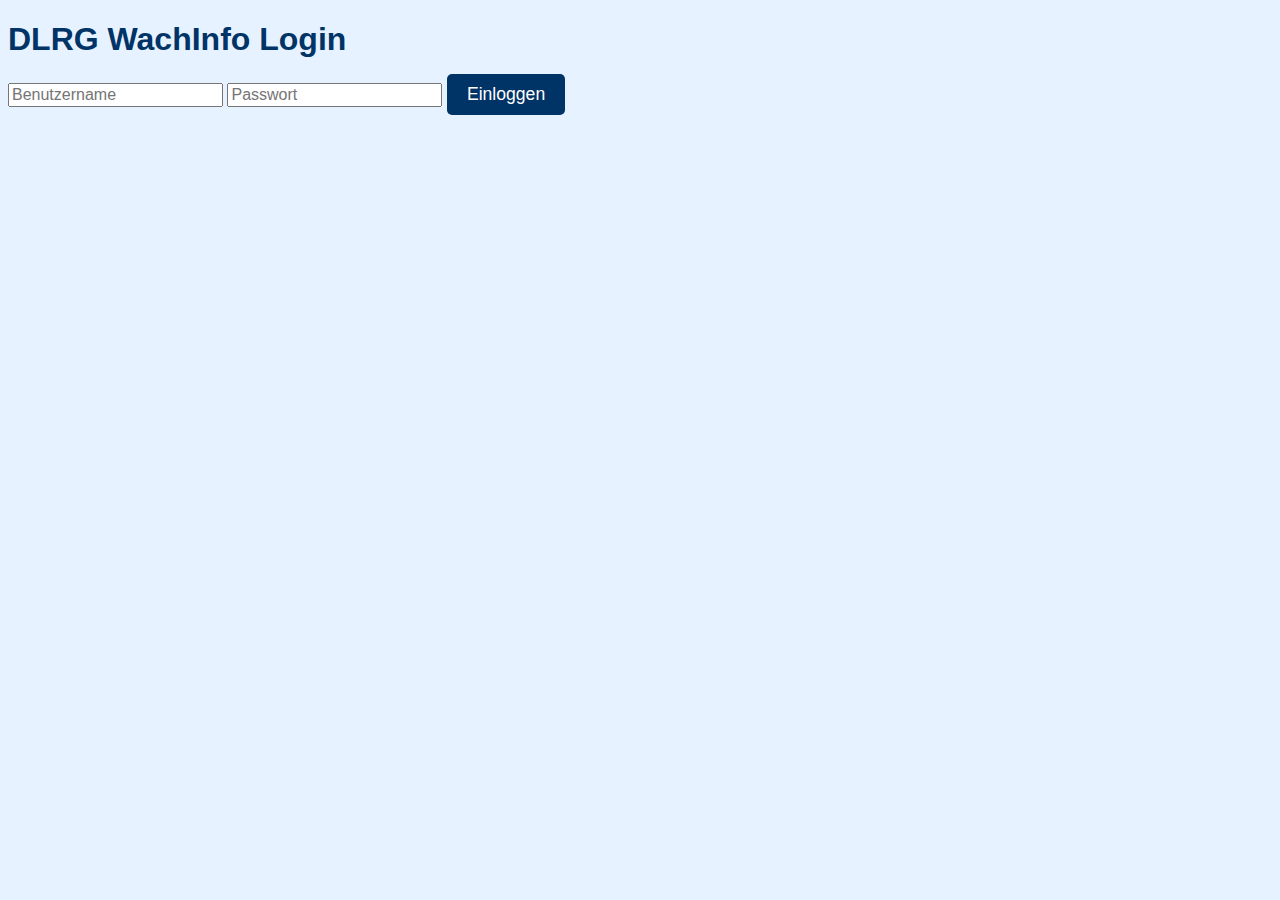
<file: index.html>
<!DOCTYPE html>
<html lang="de">
<head>
  <meta charset="UTF-8" />
  <title>DLRG WachInfo - Login</title>
  <link rel="stylesheet" href="style.css" />
</head>
<body>
  <h1>DLRG WachInfo Login</h1>
  <form id="loginForm">
    <input type="text" id="username" placeholder="Benutzername" required />
    <input type="password" id="password" placeholder="Passwort" required />
    <button type="submit">Einloggen</button>
  </form>
  <script src="script.js"></script>
</body>
</html>
</file>
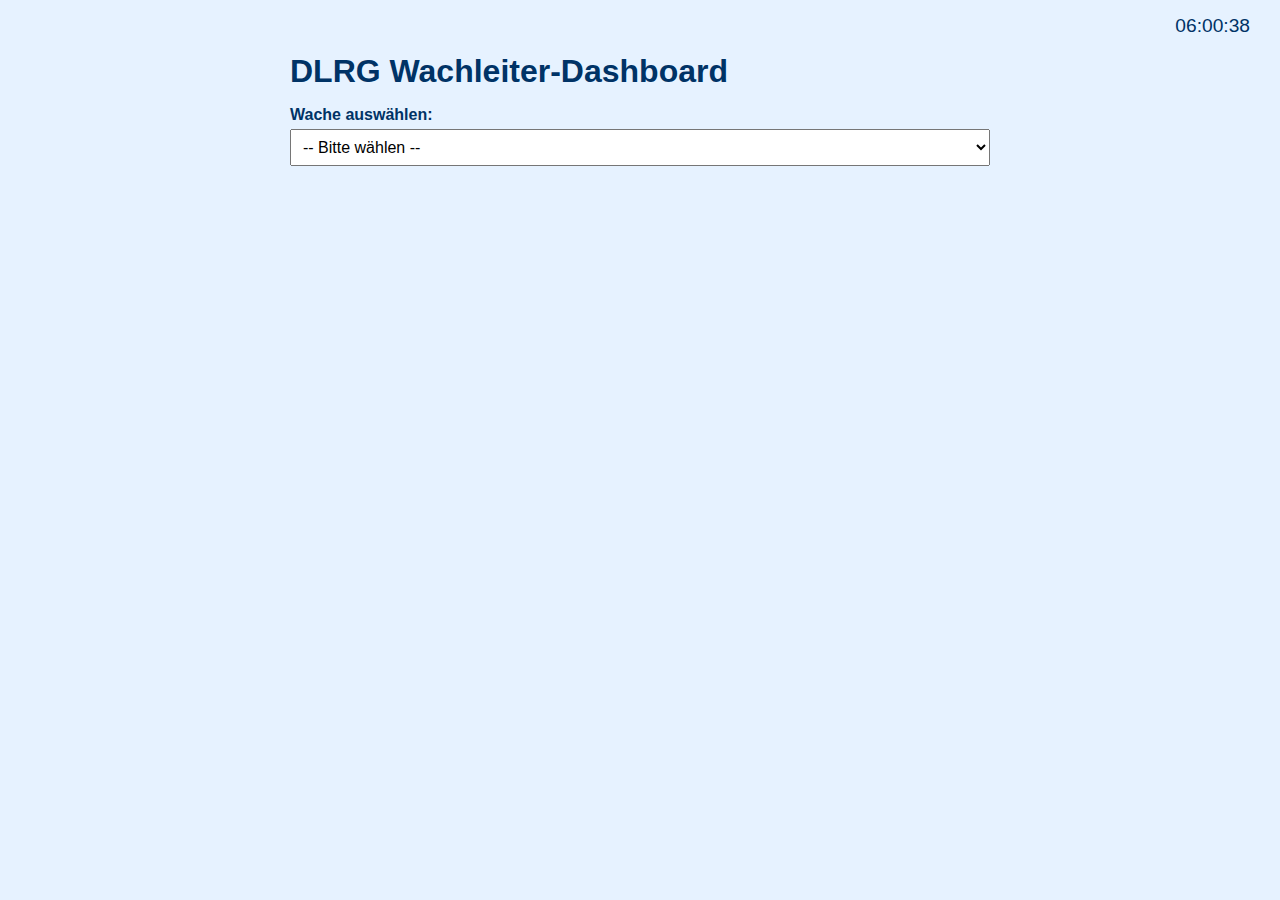
<file: dashboard.html>
<!DOCTYPE html>
<html lang="de">
<head>
  <meta charset="UTF-8" />
  <title>Wachleiter-Dashboard</title>
  <link rel="stylesheet" href="style.css" />
  <style>
    #clock {
      position: fixed;
      top: 10px;
      right: 20px;
      font-size: 1.2rem;
      color: #003366;
      background: #e6f2ff;
      padding: 5px 10px;
      border-radius: 5px;
      z-index: 1000;
    }
    body {
      padding: 2rem;
      max-width: 700px;
      margin: auto;
      font-family: sans-serif;
      background-color: #e6f2ff;
      color: #003366;
    }
    h1 {
      margin-bottom: 1rem;
    }
    label {
      font-weight: bold;
      margin-top: 1rem;
      display: block;
    }
    select, input[type="number"], textarea {
      width: 100%;
      padding: 0.5rem;
      font-size: 1rem;
      margin-top: 0.3rem;
    }
    .turm {
      border: 1px solid #ccc;
      padding: 10px;
      margin-top: 10px;
      border-radius: 8px;
      background: white;
    }
    .flaggen img {
      width: 40px;
      margin-right: 10px;
      cursor: pointer;
      border: 2px solid transparent;
      vertical-align: middle;
    }
    .flaggen img.selected {
      border-color: green;
      border-radius: 5px;
    }
    button {
      margin-top: 1.5rem;
      padding: 0.7rem 1.5rem;
      font-size: 1.1rem;
      background-color: #003366;
      color: white;
      border: none;
      border-radius: 6px;
      cursor: pointer;
    }
    .reset-button {
      background-color: #990000;
      margin-left: 10px;
    }
    .hinweise {
      margin-top: 0.5rem;
    }
    .zoning-container {
      margin-top: 0.5rem;
    }
  </style>
</head>
<body>
  <div id="clock"></div>

  <h1>DLRG Wachleiter-Dashboard</h1>

  <label for="wacheSelect">Wache auswählen:</label>
  <select id="wacheSelect">
    <option value="">-- Bitte wählen --</option>
  </select>

  <form id="statusForm" style="display:none;">
    <div id="tuermeContainer"></div>

    <label for="temperatur">Wassertemperatur (°C):</label>
    <input type="number" id="temperatur" min="0" max="40" required />

    <label for="bemerkung">Bemerkung zur Wache:</label>
    <textarea id="bemerkung" rows="3"></textarea>

    <button type="submit">Speichern</button>
  </form>

  <div id="feedback"></div>

  <script>
    function updateClock() {
      const now = new Date();
      document.getElementById("clock").textContent = now.toLocaleTimeString("de-DE");
    }
    setInterval(updateClock, 1000);
    updateClock();

    let stations = [];
    const wacheSelect = document.getElementById("wacheSelect");
    const tuermeContainer = document.getElementById("tuermeContainer");
    const statusForm = document.getElementById("statusForm");
    const temperaturInput = document.getElementById("temperatur");
    const bemerkungInput = document.getElementById("bemerkung");
    const feedbackDiv = document.getElementById("feedback");

    const flagImages = [
      {id:"DLRG", src:"img/dlrg.png", alt:"DLRG Flagge", required:true},
      {id:"Gelb", src:"img/gelb.png", alt:"Gelbe Flagge"},
      {id:"Rot", src:"img/rot.png", alt:"Rote Flagge"},
      {id:"Windsack", src:"img/windsack.png", alt:"Windsack"}
    ];

    fetch('data/stations.json')
      .then(response => response.json())
      .then(data => {
        stations = data;
        for (const wache of stations) {
          const option = document.createElement("option");
          option.value = wache.id;
          option.textContent = wache.name;
          wacheSelect.appendChild(option);
        }
      });

    function createFlagSelector(turmId) {
      const container = document.createElement("div");
      container.className = "flaggen";

      flagImages.forEach(flag => {
        if(flag.required) return;

        const img = document.createElement("img");
        img.src = flag.src;
        img.alt = flag.alt;
        img.dataset.flag = flag.id;
        img.style.userSelect = "none";

        img.addEventListener("click", () => {
          const siblings = container.querySelectorAll("img");
          siblings.forEach(sib => sib.classList.remove("selected"));
          img.classList.add("selected");
        });

        container.appendChild(img);
      });

      return container;
    }

    function renderTuerme(tuerme) {
      tuermeContainer.innerHTML = "";
      tuerme.forEach(turm => {
        const div = document.createElement("div");
        div.className = "turm";

        const labelBesetzt = document.createElement("label");
        const checkboxBesetzt = document.createElement("input");
        checkboxBesetzt.type = "checkbox";
        checkboxBesetzt.id = turm.id + "_besetzt";
        checkboxBesetzt.dataset.turmId = turm.id;

        labelBesetzt.appendChild(checkboxBesetzt);
        labelBesetzt.appendChild(document.createTextNode(" " + turm.name + " besetzt"));
        div.appendChild(labelBesetzt);

        const flagSelector = createFlagSelector(turm.id);
        div.appendChild(flagSelector);

        const hinweise = document.createElement("div");
        hinweise.className = "hinweise";
        hinweise.innerHTML = `
          <label><input type="checkbox" id="${turm.id}_raucher"> Raucherstrand</label>
          <label><input type="checkbox" id="${turm.id}_hund"> Hundestrand</label>
          <label><input type="checkbox" id="${turm.id}_kinder"> Für Kinder geeignet</label>
          <label>Bemerkung zum Turm:<textarea id="${turm.id}_bemerkung" rows="2"></textarea></label>
          <label>Zoning-Bereich (50-200m):<input type="number" min="50" max="200" id="${turm.id}_zoning" /></label>
        `;
        div.appendChild(hinweise);

        const resetBtn = document.createElement("button");
        resetBtn.textContent = "Reset";
        resetBtn.type = "button";
        resetBtn.className = "reset-button";
        resetBtn.addEventListener("click", () => {
          checkboxBesetzt.checked = false;
          flagSelector.querySelectorAll("img").forEach(img => img.classList.remove("selected"));
          hinweise.querySelectorAll("input[type='checkbox']").forEach(cb => cb.checked = false);
          hinweise.querySelector(`textarea`).value = "";
          hinweise.querySelector(`input[type='number']`).value = "";
        });
        div.appendChild(resetBtn);

        tuermeContainer.appendChild(div);
      });
    }

    wacheSelect.addEventListener("change", () => {
      feedbackDiv.textContent = "";
      if(!wacheSelect.value) {
        statusForm.style.display = "none";
        tuermeContainer.innerHTML = "";
        temperaturInput.value = "";
        bemerkungInput.value = "";
        return;
      }

      const wache = stations.find(s => s.id === wacheSelect.value);
      if(!wache) return;

      renderTuerme(wache.tuerme);
      statusForm.style.display = "block";

      const savedData = localStorage.getItem("wachstatus_" + wache.id);
      if(savedData) {
        const obj = JSON.parse(savedData);
        temperaturInput.value = obj.temperatur || "";
        bemerkungInput.value = obj.bemerkung || "";

        wache.tuerme.forEach(turm => {
          const checkbox = document.getElementById(turm.id + "_besetzt");
          const div = checkbox.parentElement.parentElement;
          const flagImgs = div.querySelectorAll(".flaggen img");
          checkbox.checked = obj.tuerme?.[turm.id]?.besetzt || false;

          flagImgs.forEach(img => {
            const flagId = img.dataset.flag;
            const selected = obj.tuerme?.[turm.id]?.flags?.includes(flagId);
            if(selected) img.classList.add("selected");
            else img.classList.remove("selected");
          });

          div.querySelector(`#${turm.id}_raucher`).checked = obj.tuerme?.[turm.id]?.raucher || false;
          div.querySelector(`#${turm.id}_hund`).checked = obj.tuerme?.[turm.id]?.hund || false;
          div.querySelector(`#${turm.id}_kinder`).checked = obj.tuerme?.[turm.id]?.kinder || false;
          div.querySelector(`#${turm.id}_bemerkung`).value = obj.tuerme?.[turm.id]?.bemerkung || "";
          div.querySelector(`#${turm.id}_zoning`).value = obj.tuerme?.[turm.id]?.zoning || "";
        });
      }
    });

    statusForm.addEventListener("submit", e => {
      e.preventDefault();

      const wacheId = wacheSelect.value;
      if(!wacheId) {
        alert("Bitte eine Wache auswählen!");
        return;
      }

      const wache = stations.find(s => s.id === wacheId);
      if(!wache) return;

      const turmData = {};
      wache.tuerme.forEach(turm => {
        const checkbox = document.getElementById(turm.id + "_besetzt");
        const div = checkbox.parentElement.parentElement;
        const flags = [];
        const selectedFlag = div.querySelector(".flaggen img.selected");
        if(checkbox.checked && !selectedFlag) flags.push("DLRG");
        if(selectedFlag) flags.push(selectedFlag.dataset.flag);

        turmData[turm.id] = {
          besetzt: checkbox.checked,
          flags: flags,
          raucher: div.querySelector(`#${turm.id}_raucher`).checked,
          hund: div.querySelector(`#${turm.id}_hund`).checked,
          kinder: div.querySelector(`#${turm.id}_kinder`).checked,
          bemerkung: div.querySelector(`#${turm.id}_bemerkung`).value,
          zoning: div.querySelector(`#${turm.id}_zoning`).value
        };
      });

      const daten = {
        tuerme: turmData,
        temperatur: temperaturInput.value,
        bemerkung: bemerkungInput.value,
        zeit: new Date().toISOString()
      };

      localStorage.setItem("wachstatus_" + wacheId, JSON.stringify(daten));
      feedbackDiv.textContent = "Daten gespeichert!";
    });
  </script>
</body>
</html>
</file>
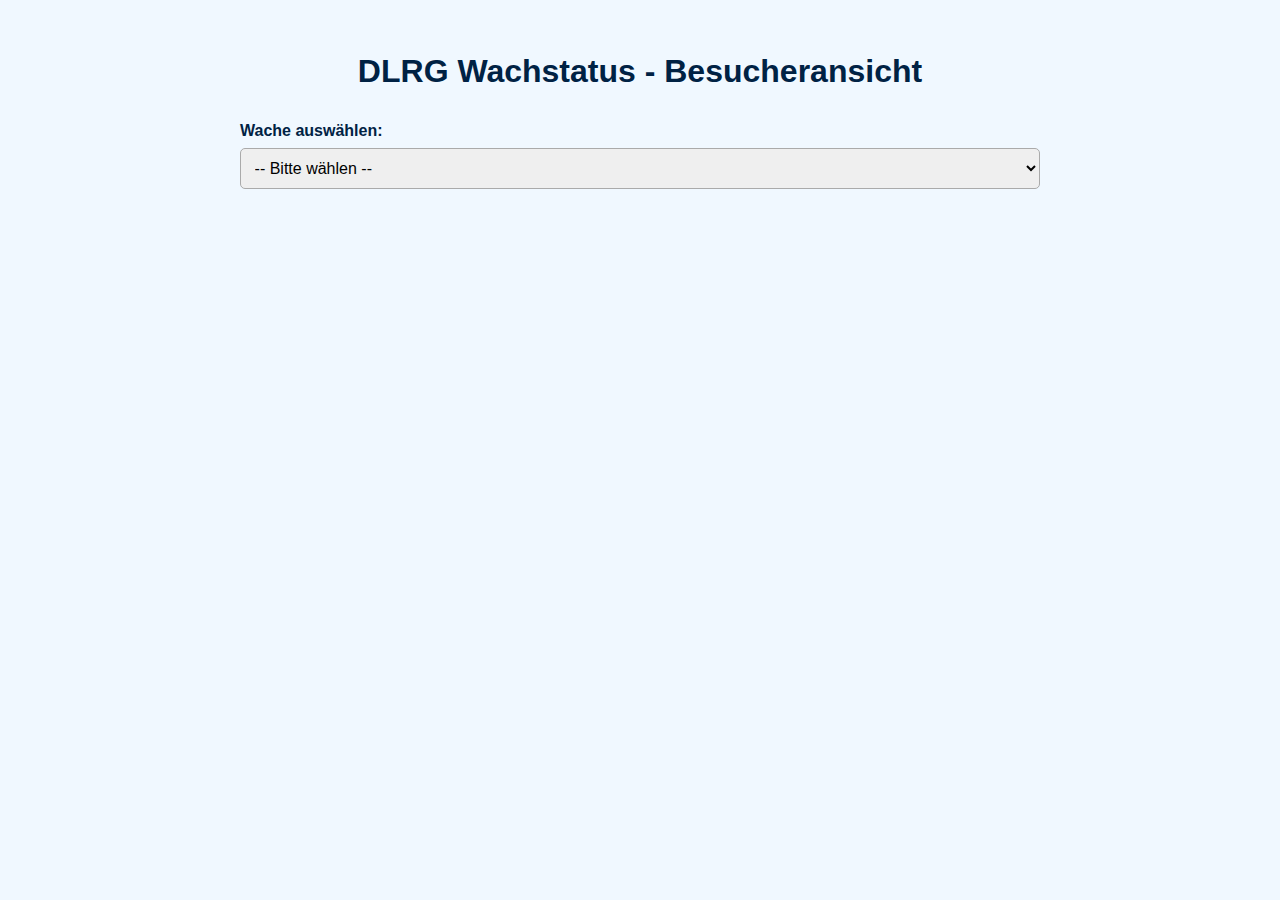
<file: public/urlauber.html>
<!DOCTYPE html>
<html lang="de">
<head>
  <meta charset="UTF-8" />
  <title>DLRG Wachstatus - Besucheransicht</title>
  <link rel="stylesheet" href="../style.css" />
  <style>
    body {
      font-family: "Segoe UI", Tahoma, Geneva, Verdana, sans-serif;
      max-width: 800px;
      margin: auto;
      background-color: #f0f8ff;
      color: #002244;
      padding: 2rem;
    }

    h1 {
      text-align: center;
      margin-bottom: 2rem;
    }

    label {
      font-weight: bold;
      display: block;
      margin-bottom: 0.5rem;
    }

    select {
      width: 100%;
      padding: 0.6rem;
      font-size: 1rem;
      margin-bottom: 2rem;
      border-radius: 5px;
      border: 1px solid #aaa;
    }

    .turm {
      background: white;
      border-radius: 12px;
      padding: 15px;
      margin-bottom: 1.5rem;
      border-left: 6px solid #0077cc;
      box-shadow: 0 2px 5px rgba(0,0,0,0.1);
    }

    .turm h3 {
      margin-top: 0;
    }

    .flaggen {
      margin-top: 10px;
      text-align: center;
    }

    .flaggen img {
      width: 60px;
      margin: 5px;
      vertical-align: middle;
    }

    .status-besetzt {
      background-color: #4CAF50;
      color: white;
      padding: 4px 10px;
      border-radius: 10px;
      font-size: 0.95rem;
      display: inline-block;
    }

    .status-nicht-besetzt {
      background-color: #f44336;
      color: white;
      padding: 4px 10px;
      border-radius: 10px;
      font-size: 0.95rem;
      display: inline-block;
    }

    #statusAnzeige p {
      font-size: 1.1rem;
      margin: 0.5rem 0;
    }
  </style>
</head>
<body>
  <h1>DLRG Wachstatus - Besucheransicht</h1>

  <label for="wacheSelect">Wache auswählen:</label>
  <select id="wacheSelect">
    <option value="">-- Bitte wählen --</option>
  </select>

  <div id="statusAnzeige"></div>

  <script>
    let stations = [];
    const wacheSelect = document.getElementById("wacheSelect");
    const statusAnzeige = document.getElementById("statusAnzeige");

    fetch('../data/stations.json')
      .then(res => res.json())
      .then(data => {
        stations = data;
        for (const wache of stations) {
          const option = document.createElement("option");
          option.value = wache.id;
          option.textContent = wache.name;
          wacheSelect.appendChild(option);
        }
      });

    wacheSelect.addEventListener("change", () => {
      statusAnzeige.innerHTML = "";
      if (!wacheSelect.value) return;

      const wacheId = wacheSelect.value;
      const wache = stations.find(s => s.id === wacheId);
      if (!wache) return;

      const savedDataStr = localStorage.getItem("wachstatus_" + wacheId);
      if (!savedDataStr) {
        statusAnzeige.textContent = "Keine aktuellen Daten vorhanden.";
        return;
      }
      const savedData = JSON.parse(savedDataStr);

      const tempP = document.createElement("p");
      tempP.textContent = `🌊 Wassertemperatur: ${savedData.temperatur} °C`;
      statusAnzeige.appendChild(tempP);

      if(savedData.bemerkung) {
        const bemP = document.createElement("p");
        bemP.textContent = `📝 Bemerkung: ${savedData.bemerkung}`;
        statusAnzeige.appendChild(bemP);
      }

      wache.tuerme.forEach(turm => {
        const div = document.createElement("div");
        div.className = "turm";

        const turmStatus = savedData.tuerme?.[turm.id];
        const statusText = turmStatus?.besetzt ? 
          '<span class="status-besetzt">Besetzt</span>' : 
          '<span class="status-nicht-besetzt">Nicht besetzt</span>';

        const titel = document.createElement("h3");
        titel.textContent = turm.name;
        div.appendChild(titel);

        const statusSpan = document.createElement("div");
        statusSpan.innerHTML = "Status: " + statusText;
        div.appendChild(statusSpan);

 if (turmStatus?.besetzt) {
  const flagsDiv = document.createElement("div");
  flagsDiv.className = "flaggen";

  let anzeigeFlagge = "DLRG"; // Standard, wenn keine andere

  if (turmStatus.flags && turmStatus.flags.length > 0) {
    const andere = turmStatus.flags.find(f => f !== "DLRG");
    if (andere) {
      anzeigeFlagge = andere;
    }
  }

  const img = document.createElement("img");
  img.alt = anzeigeFlagge + " Flagge";
  switch(anzeigeFlagge) {
    case "DLRG":
      img.src = "../img/dlrg.png";
      break;
    case "Gelb":
      img.src = "../img/gelb.png";
      break;
    case "Rot":
      img.src = "../img/rot.png";
      break;
    case "Windsack":
      img.src = "../img/windsack.png";
      break;
    default:
      img.src = "";
  }

  flagsDiv.appendChild(img);
  div.appendChild(flagsDiv);

  // Zusatzinformationen
  const zusatzInfo = document.createElement("div");
  zusatzInfo.style.marginTop = "10px";

  if (turmStatus.raucher) {
    const raucherP = document.createElement("p");
    raucherP.textContent = "🚬 Raucherstrand";
    zusatzInfo.appendChild(raucherP);
  }

  if (turmStatus.hund) {
    const hundP = document.createElement("p");
    hundP.textContent = "🐕 Hundestrand";
    zusatzInfo.appendChild(hundP);
  }

  if (turmStatus.kinder) {
    const kinderP = document.createElement("p");
    kinderP.textContent = "👶 Für Kinder geeignet";
    zusatzInfo.appendChild(kinderP);
  }

  if (turmStatus.zoning) {
    const zoningContainer = document.createElement("div");
    zoningContainer.style.display = "flex";
    zoningContainer.style.flexDirection = "column";
    zoningContainer.style.alignItems = "center";
    zoningContainer.style.marginTop = "10px";

    const zoningImg = document.createElement("img");
    zoningImg.src = "zoning.png";
    zoningImg.alt = "Zoning";
    zoningImg.style.height = "80px";
    zoningImg.style.objectFit = "contain";

    const zoningText = document.createElement("p");
    zoningText.textContent = "Dieser Bereich gilt als bewachter Badestrand";
    zoningText.style.textAlign = "center";

    const zoningDist = document.createElement("p");
    zoningDist.textContent = `Überwachte Distanz: ${turmStatus.zoning} m`;
    zoningDist.style.fontSize = "0.9em";

    zoningContainer.appendChild(zoningImg);
    zoningContainer.appendChild(zoningText);
    zoningContainer.appendChild(zoningDist);

    zusatzInfo.appendChild(zoningContainer);
  }

  if (turmStatus.bemerkung) {
    const bemerkungP = document.createElement("p");
    bemerkungP.textContent = `🗒️ Bemerkung: ${turmStatus.bemerkung}`;
    zusatzInfo.appendChild(bemerkungP);
  }

  // ⏱️ Neue Zeile: Letzte Aktualisierung
  if (turmStatus.lastUpdate) {
    const updateInfo = document.createElement("p");
    const datum = new Date(turmStatus.lastUpdate);
    updateInfo.textContent = `⏱️ Letzte Aktualisierung: ${datum.toLocaleString("de-DE")}`;
    updateInfo.style.fontSize = "0.8em";
    updateInfo.style.color = "#555";
    zusatzInfo.appendChild(updateInfo);
  }

  div.appendChild(zusatzInfo);

;

        }

        statusAnzeige.appendChild(div);
      });
    });
  </script>
</body>
</html>
</file>
<file: style.css>
body {
  font-family: sans-serif;
  background-color: #e6f2ff;
  color: #003366;
}

h1 {
  margin-bottom: 1rem;
}

label {
  font-weight: bold;
}

select, input, textarea {
  font-size: 1rem;
}

button {
  background-color: #003366;
  color: white;
  border: none;
  padding: 10px 20px;
  font-size: 1.1rem;
  border-radius: 5px;
  cursor: pointer;
}

button:hover {
  background-color: #0055aa;
}

.flaggen img {
  vertical-align: middle;
}
</file>
